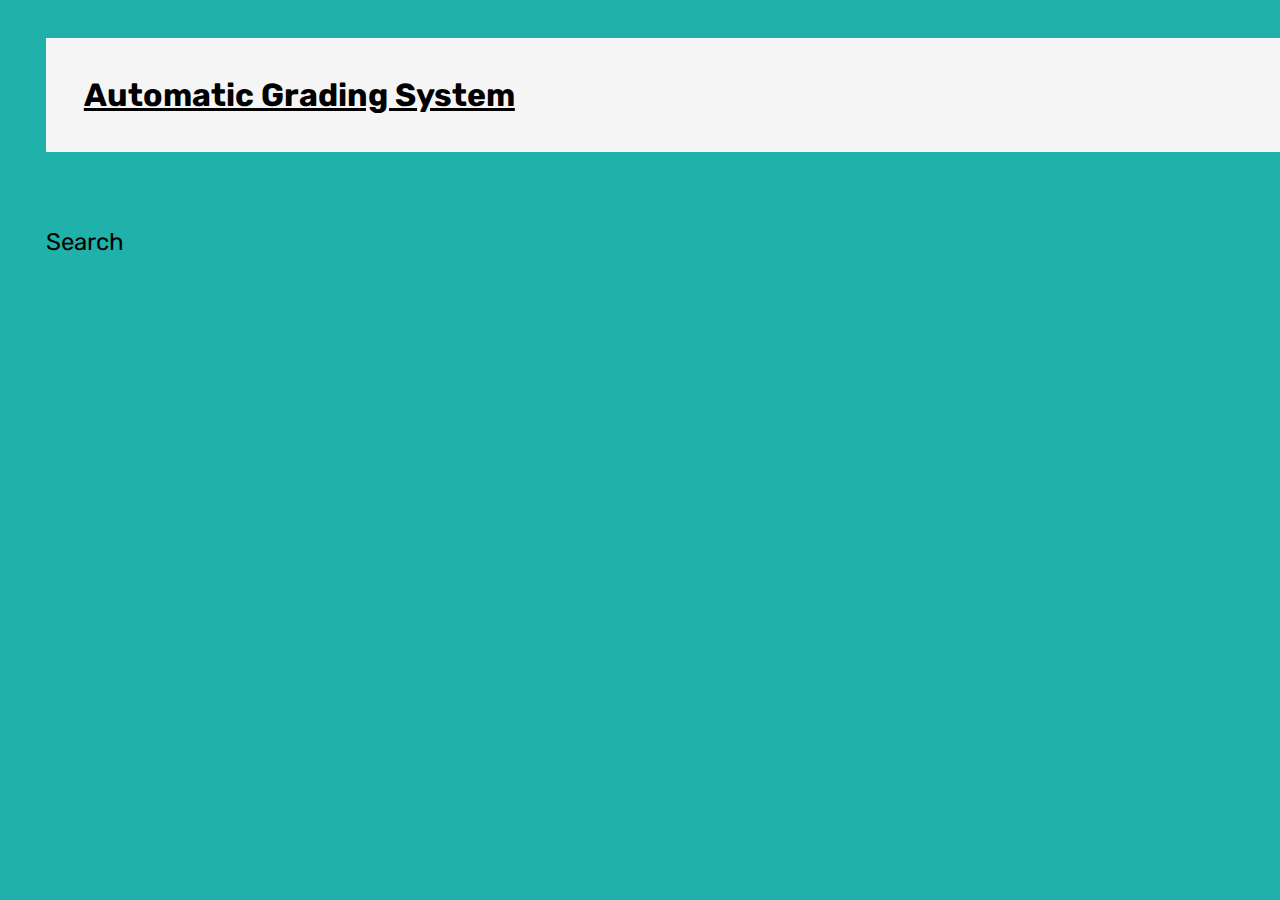
<file: grader.html>
<!DOCTYPE html>
<html>
    <head>
        <meta charset="UTF-8">
        <meta name="viewport" content="width=device-width, initial-scale=1, shrink-to-fit=no">
        <meta name="rating" content="General">
        <meta name="expires" content="never">
        <meta name="language" content="English, EN">
        <meta name="description" content="Grades your materials before you turn it in">
        <meta name="author" content="Ansh Patel">
        <link rel="stylesheet"href="grader.css">
        <meta name="viewport" content="width=device-width, initial-scale=1">
        <meta http-equiv="X-UA-Compatible" content="ie=edge"> 
        <link rel="stylesheet" href="https://cdnjs.cloudflare.com/ajax/libs/font-awesome/4.7.0/css/font-awesome.min.css">
        <script src="https://code.jquery.com/jquery-3.3.1.min.js" integrity="sha256-FgpCb/KJQlLNfOu91ta32o/NMZxltwRo8QtmkMRdAu8=" crossorigin="anonymous"></script> 
        <link rel="stylesheet" href="https://cdnjs.cloudflare.com/ajax/libs/animate.css/3.7.0/animate.min.css">
        <title>AGS.api</title>
    </head>
    <body> 
        <h1 id = "title">Automatic Grading System</h1>
        <div id = "search_title">Search</div>
        <div id = "search">
    </body>


</html>
</file>
<file: grader.css>
@import url('https://fonts.googleapis.com/css2?family=Raleway&family=Rubik&display=swap');
body{
    background-color: lightseagreen;
    font-family: 'Rubik', sans-serif;
}

#title{
    margin: 3%;
    padding: 3%;
    background-color: whitesmoke;
    width: 100vw;
    height: fit-content;
    text-decoration: underline;
}

#search_title{
    font-size: 150%;
    display: flex;
    justify-content: left;
    position: relative;
    bottom: 40%;
    padding: 3%;
}
</file>
